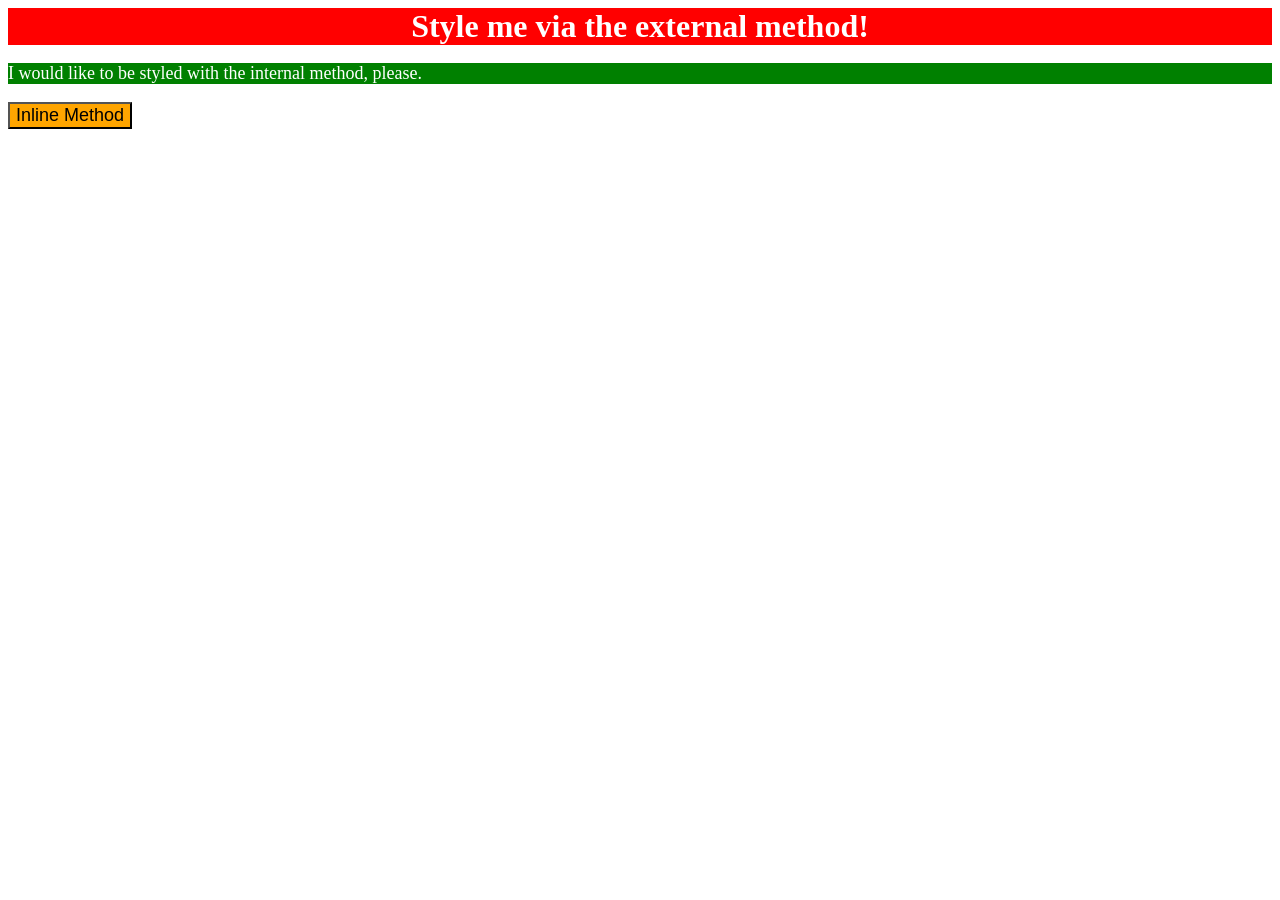
<file: foundations/intro-to-css/01-css-methods/index.html>
<!DOCTYPE html>
<html lang="en">
  <head>
    <meta charset="UTF-8">
    <meta http-equiv="X-UA-Compatible" content="IE=edge">
    <meta name="viewport" content="width=device-width, initial-scale=1.0">
    <title>Methods for Adding CSS</title>
    <link rel="stylesheet" href="style.css">
    <style>
      p {background-color: green; font-size: 18px; color: white;}
    </style>
  </head>
  <body>
    <div style="background-color: red; color: white; font-size: 32px; text-align: center; font-weight: bold;">Style me via the external method!</div>
    <p>I would like to be styled with the internal method, please.</p>
    <button>Inline Method</button>
  </body>
</html>
</file>
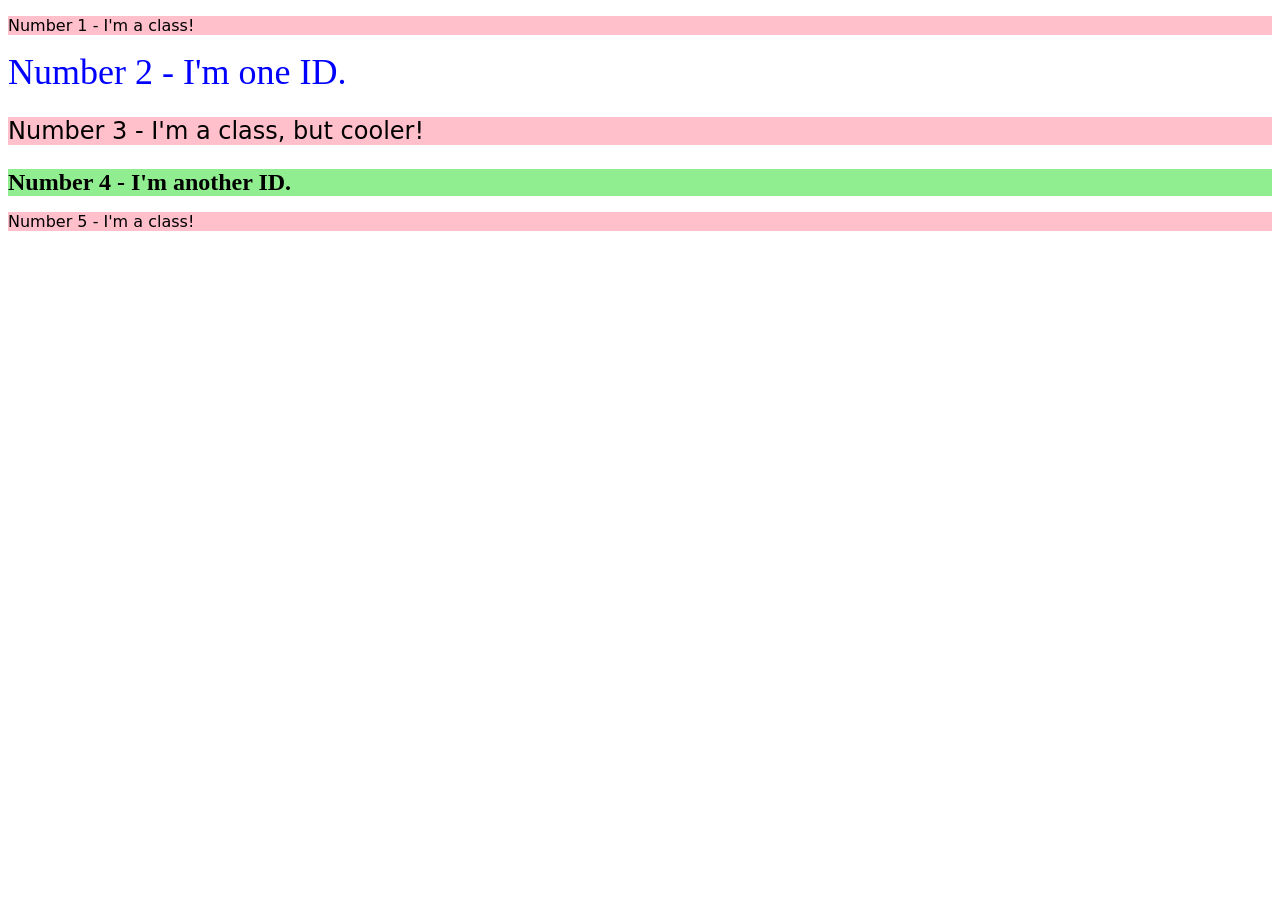
<file: foundations/intro-to-css/02-class-id-selectors/index.html>
<!DOCTYPE html>
<html lang="en">
  <head>
    <meta charset="UTF-8">
    <meta http-equiv="X-UA-Compatible" content="IE=edge">
    <meta name="viewport" content="width=device-width, initial-scale=1.0">
    <title>Class and ID Selectors</title>
    <link rel="stylesheet" href="style.css">
  </head>
  <body>
    <p class="odd">Number 1 - I'm a class!</p>
    <div id="second">Number 2 - I'm one ID.</div>
    <p class="odd font-size-24">Number 3 - I'm a class, but cooler!</p>
    <div class="fourth font-size-24">Number 4 - I'm another ID.</div>
    <p class="odd">Number 5 - I'm a class!</p>
  </body>
</html>
</file>
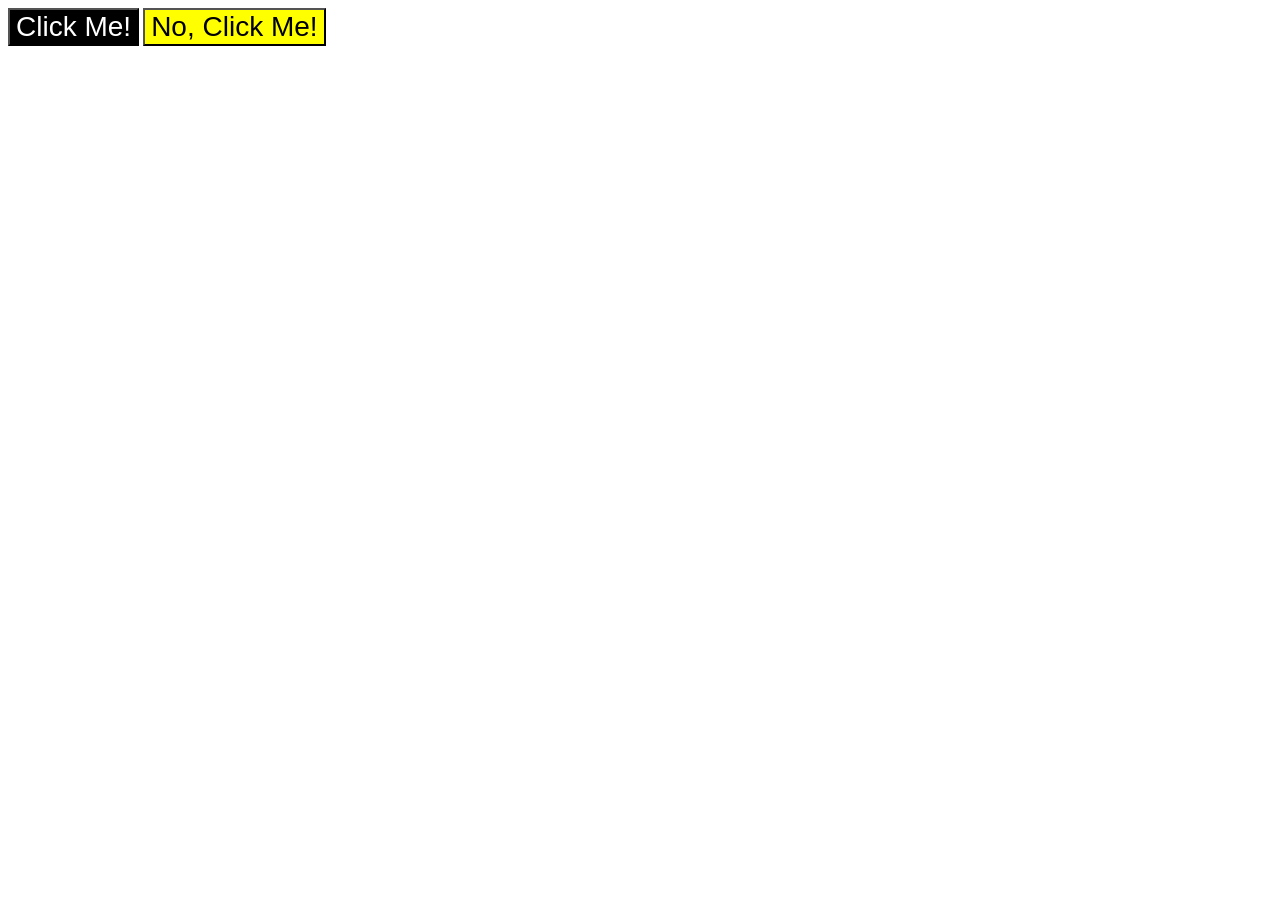
<file: foundations/intro-to-css/03-grouping-selectors/index.html>
<!DOCTYPE html>
<html lang="en">
  <head>
    <meta charset="UTF-8">
    <meta http-equiv="X-UA-Compatible" content="IE=edge">
    <meta name="viewport" content="width=device-width, initial-scale=1.0">
    <title>Grouping Selectors</title>
    <link rel="stylesheet" href="style.css">
  </head>
  <body>
    <button class="btn btn-black">Click Me!</button>
    <button class="btn btn-yellow">No, Click Me!</button>
  </body>
</html>
</file>
<file: foundations/intro-to-css/01-css-methods/style.css>
button {background-color: orange; font-size: 18px;}
</file>
<file: foundations/intro-to-css/02-class-id-selectors/style.css>
/* Add CSS Styling */
.odd {background-color: pink; font-family: Verdana, "DejaVu Sans", sans-serif;}

#second {color: blue; font-size: 36px;}

.font-size-24 {font-size: 24px;}

.fourth {background-color: lightgreen; font-weight: bold;}
</file>
<file: foundations/intro-to-css/03-grouping-selectors/style.css>
/* Add CSS Styling */
.btn {font-size: 28px; font-family: Helvetica, "Times New Roman", sans-serif;}
.btn-black {background-color: black; color: white;}
.btn-yellow {background-color: yellow;}
</file>
